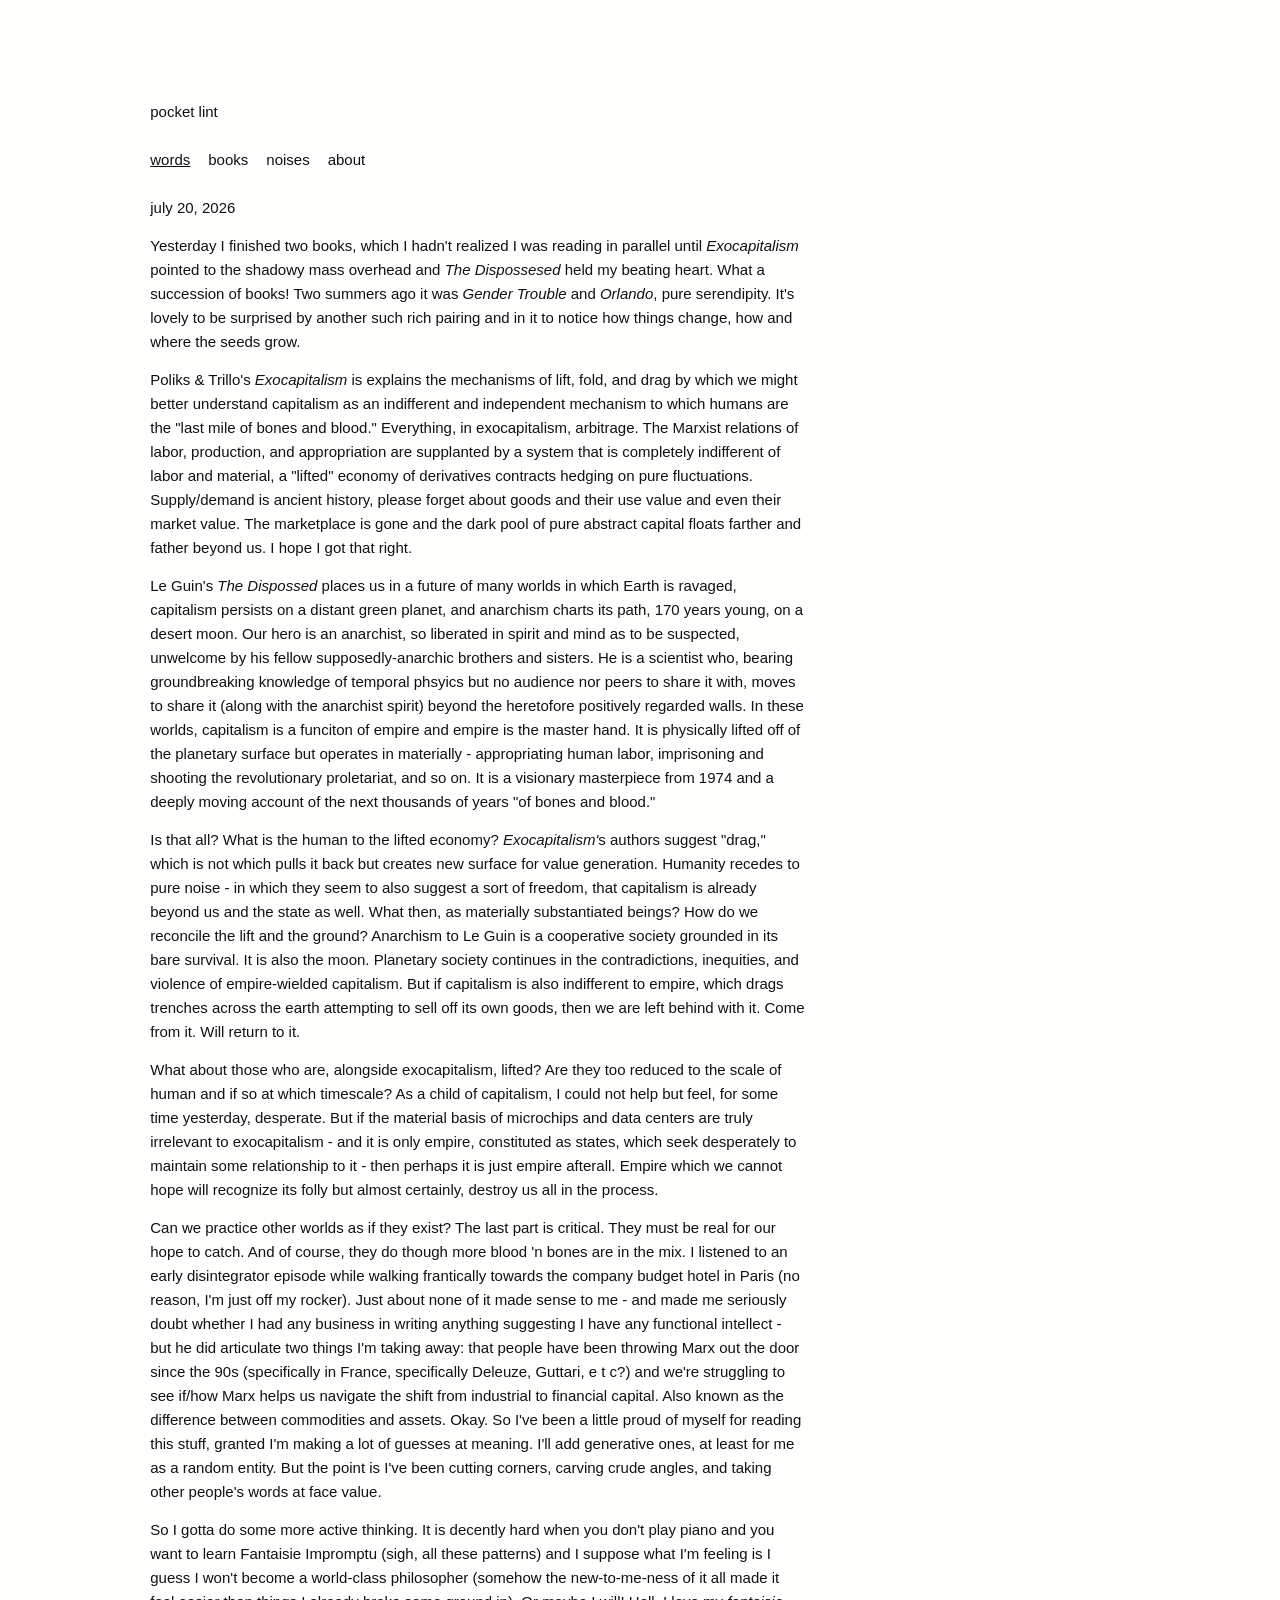
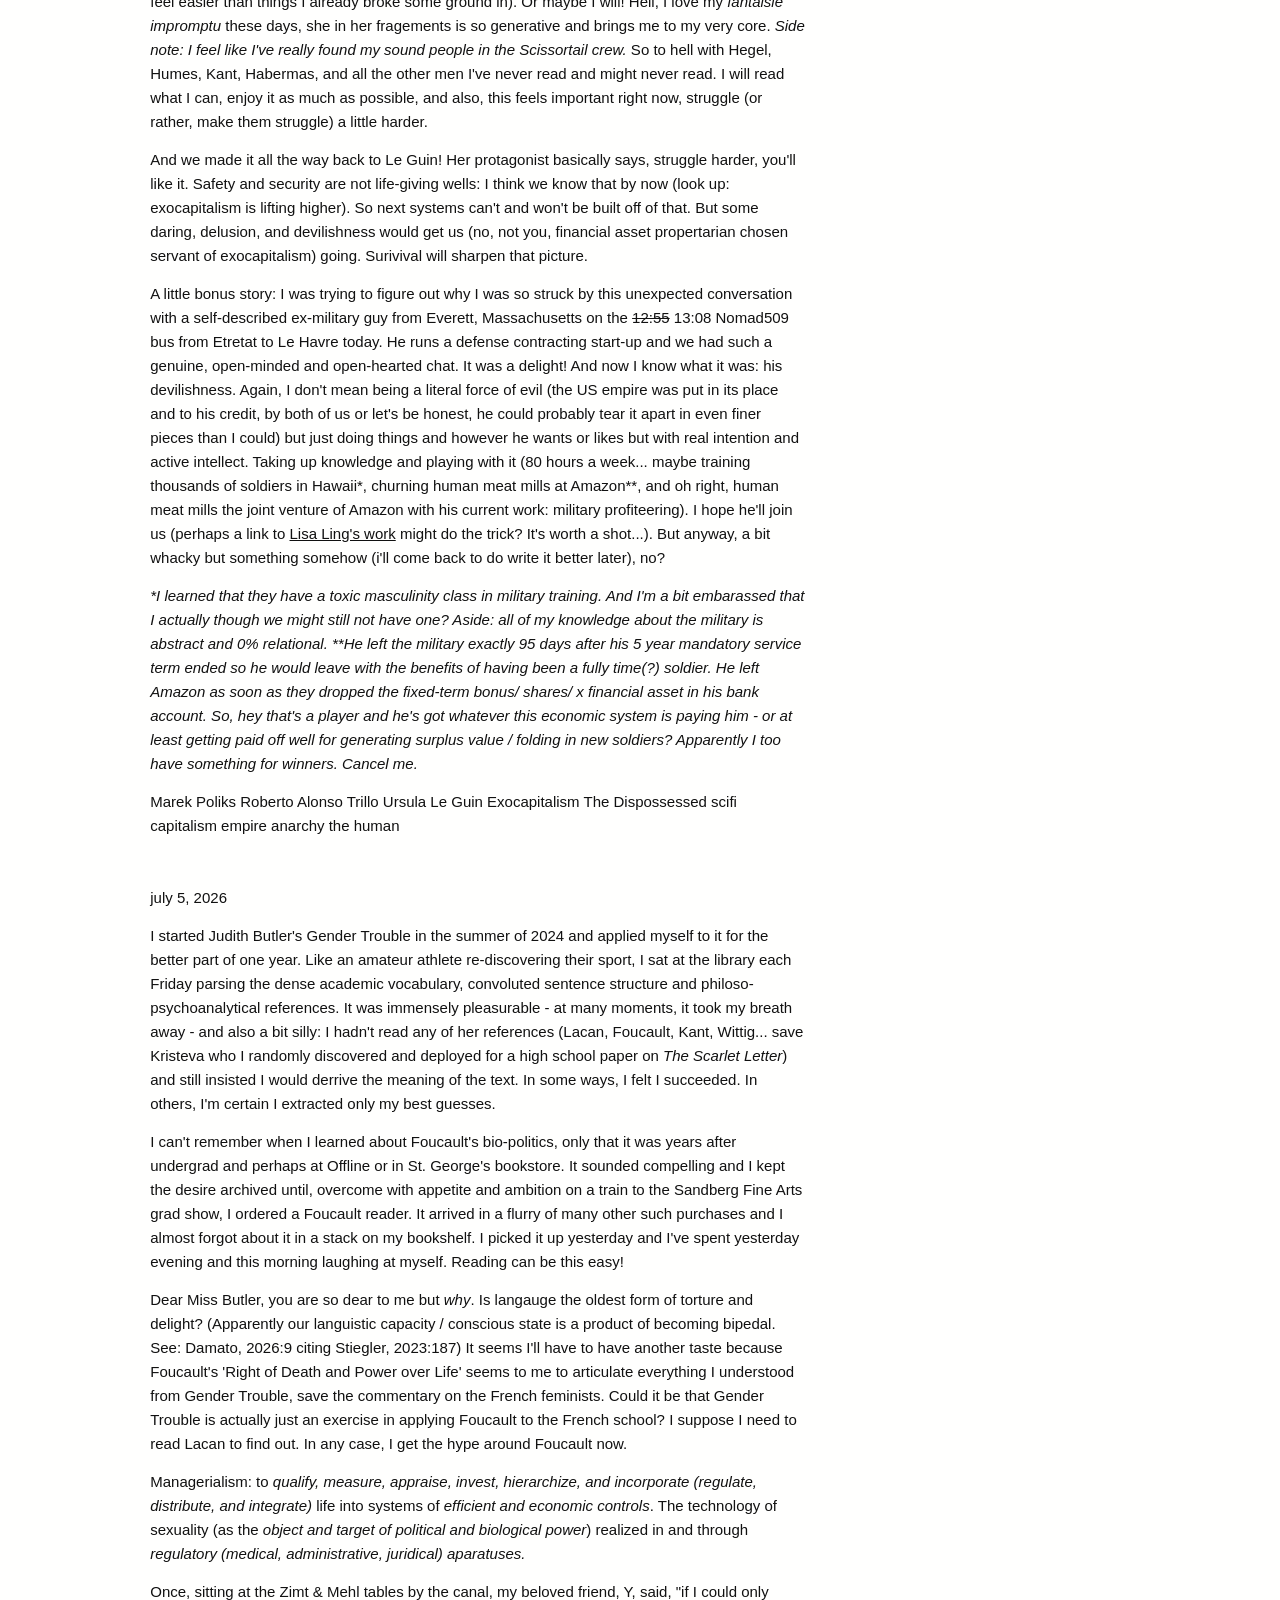
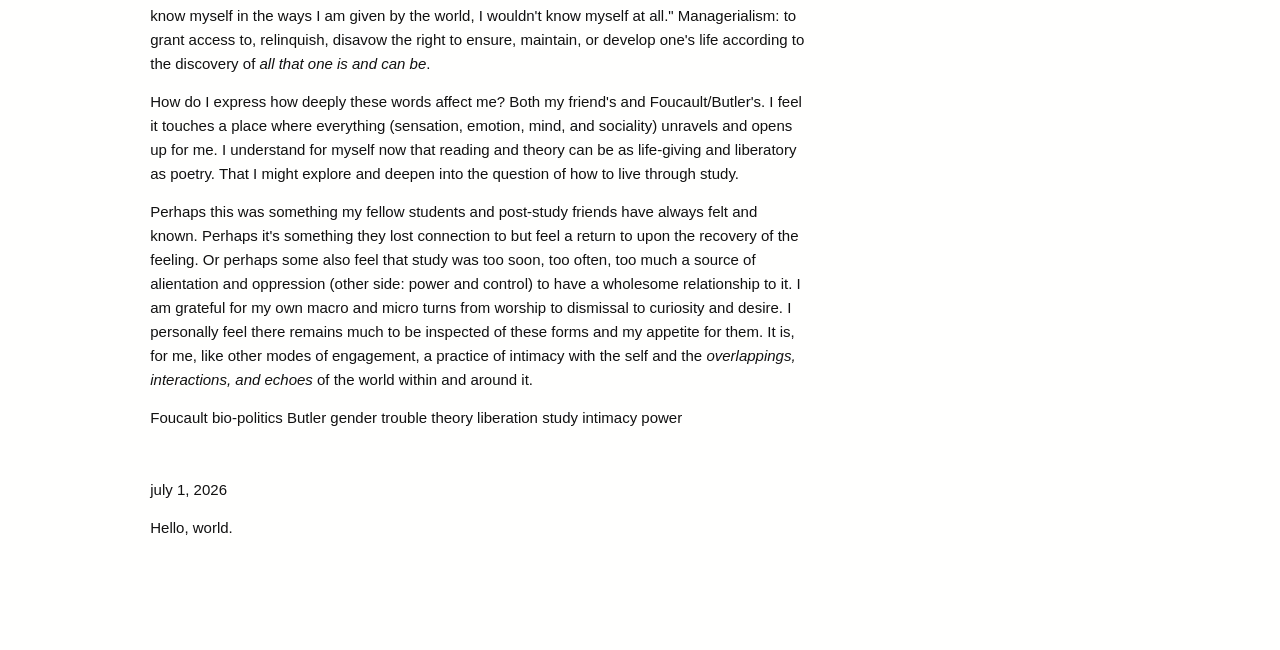
<file: index.html>
<!DOCTYPE html>
<html lang="en">
<head>
<meta charset="UTF-8">
<meta name="viewport" content="width=device-width, initial-scale=1.0">
<title>pocket lint — words</title>
<link rel="stylesheet" href="css/style.css">
</head>
<body>

  <p class="title"><a href="index.html">pocket lint</a></p>

  <p class="nav-box">
    <a href="index.html" class="active">words</a>
    <a href="books.html">books</a>
    <a href="noises.html">noises</a>
    <a href="about.html">about</a>
  </p>

<div class="post">
  <p class="post-date">july 20, 2026</p>
  <p>Yesterday I finished two books, which I hadn't realized I was reading in parallel until <i>Exocapitalism</i> pointed to the shadowy mass overhead and <i>The Dispossesed</i> held my beating heart. What a succession of books! Two summers ago it was <i>Gender Trouble</i> and <i>Orlando</i>, pure serendipity. It's lovely to be surprised by another such rich pairing and in it to notice how things change, how and where the seeds grow. </p>
  <p>Poliks & Trillo's <i>Exocapitalism</i> is explains the mechanisms of lift, fold, and drag by which we might better understand capitalism as an indifferent and independent mechanism to which humans are the "last mile of bones and blood." Everything, in exocapitalism, arbitrage. The Marxist relations of labor, production, and appropriation are supplanted by a system that is completely indifferent of labor and material, a "lifted" economy of derivatives contracts hedging on pure fluctuations. Supply/demand is ancient history, please forget about goods and their use value and even their market value. The marketplace is gone and the dark pool of pure abstract capital floats farther and father beyond us. I hope I got that right. </p>
  <p>Le Guin's <i>The Dispossed</i> places us in a future of many worlds in which Earth is ravaged, capitalism persists on a distant green planet, and anarchism charts its path, 170 years young, on a desert moon. Our hero is an anarchist, so liberated in spirit and mind as to be suspected, unwelcome by his fellow supposedly-anarchic brothers and sisters. He is a scientist who, bearing groundbreaking knowledge of temporal phsyics but no audience nor peers to share it with, moves to share it (along with the anarchist spirit) beyond the heretofore positively regarded walls. In these worlds, capitalism is a funciton of empire and empire is the master hand. It is physically lifted off of the planetary surface but operates in materially - appropriating human labor, imprisoning and shooting the revolutionary proletariat, and so on. It is a visionary masterpiece from 1974 and a deeply moving account of the next thousands of years "of bones and blood."</p>
  <p>Is that all? What is the human to the lifted economy? <i>Exocapitalism'</i>s authors suggest "drag," which is not which pulls it back but creates new surface for value generation. Humanity recedes to pure noise - in which they seem to also suggest a sort of freedom, that capitalism is already beyond us and the state as well. What then, as materially substantiated beings? How do we reconcile the lift and the ground? Anarchism to Le Guin is a cooperative society grounded in its bare survival. It is also the moon. Planetary society continues in the contradictions, inequities, and violence of empire-wielded capitalism. But if capitalism is also indifferent to empire, which drags trenches across the earth attempting to sell off its own goods, then we are left behind with it. Come from it. Will return to it. </p>
  <p>What about those who are, alongside exocapitalism, lifted? Are they too reduced to the scale of human and if so at which timescale? As a child of capitalism, I could not help but feel, for some time yesterday, desperate. But if the material basis of microchips and data centers are truly irrelevant to exocapitalism - and it is only empire, constituted as states, which seek desperately to maintain some relationship to it - then perhaps it is just empire afterall. Empire which we cannot hope will recognize its folly but almost certainly, destroy us all in the process.</p>
  <p>Can we practice other worlds as if they exist? The last part is critical. They must be real for our hope to catch. And of course, they do though more blood 'n bones are in the mix. I listened to an early disintegrator episode while walking frantically towards the company budget hotel in Paris (no reason, I'm just off my rocker). Just about none of it made sense to me - and made me seriously doubt whether I had any business in writing anything suggesting I have any functional intellect - but he did articulate two things I'm taking away: that people have been throwing Marx out the door since the 90s (specifically in France, specifically Deleuze, Guttari, e t c?) and we're struggling to see if/how Marx helps us navigate the shift from industrial to financial capital. Also known as the difference between commodities and assets. Okay. So I've been a little proud of myself for reading this stuff, granted I'm making a lot of guesses at meaning. I'll add generative ones, at least for me as a random entity. But the point is I've been cutting corners, carving crude angles, and taking other people's words at face value.</p>
  <p>So I gotta do some more active thinking. It is decently hard when you don't play piano and you want to learn <i></i>Fantaisie Impromptu</i> (sigh, all these patterns) and I suppose what I'm feeling is I guess I won't become a world-class philosopher (somehow the new-to-me-ness of it all made it feel easier than things I already broke some ground in). Or maybe I will! Hell, I love my <i>fantaisie impromptu</i> these days, she in her fragements is so generative and brings me to my very core. <i>Side note: I feel like I've really found my sound people in the Scissortail crew.</i> So to hell with Hegel, Humes, Kant, Habermas, and all the other men I've never read and might never read. I will read what I can, enjoy it as much as possible, and also, this feels important right now, struggle (or rather, make them struggle) a little harder.</p>
  <p>And we made it all the way back to Le Guin! Her protagonist basically says, struggle harder, you'll like it. Safety and security are not life-giving wells: I think we know that by now (look up: exocapitalism is lifting higher). So next systems can't and won't be built off of that. But some daring, delusion, and devilishness would get us (no, not you, financial asset propertarian chosen servant of exocapitalism) going. Surivival will sharpen that picture.</p>
  <p>A little bonus story: I was trying to figure out why I was so struck by this unexpected conversation with a self-described ex-military guy from Everett, Massachusetts on the <s>12:55</s> 13:08 Nomad509 bus from Etretat to Le Havre today. He runs a defense contracting start-up and we had such a genuine, open-minded and open-hearted chat. It was a delight! And now I know what it was: his devilishness. Again, I don't mean being a literal force of evil (the US empire was put in its place and to his credit, by both of us or let's be honest, he could probably tear it apart in even finer pieces than I could) but just doing things and however he wants or likes but with real intention and active intellect. Taking up knowledge and playing with it (80 hours a week... maybe training thousands of soldiers in Hawaii*, churning human meat mills at Amazon**, and oh right, human meat mills the joint venture of Amazon with his current work: military profiteering). I hope he'll join us (perhaps a link to <a href="https://programm.infraunited.org/cableresist26/talk/MTLBX8/">Lisa Ling's work</a> might do the trick? It's worth a shot...). But anyway, a bit whacky but something somehow (i'll come back to do write it better later), no? </p>
  <p><i>*I learned that they have a toxic masculinity class in military training. And I'm a bit embarassed that I actually though we might still not have one? Aside: all of my knowledge about the military is abstract and 0% relational. **He left the military exactly 95 days after his 5 year mandatory service term ended so he would leave with the benefits of having been a fully time(?) soldier. He left Amazon as soon as they dropped the fixed-term bonus/ shares/ x financial asset in his bank account. So, hey that's a player and he's got whatever this economic system is paying him - or at least getting paid off well for generating surplus value / folding in new soldiers? Apparently I too have something for winners. Cancel me.</i>
  
  <p class="tags"> Marek Poliks Roberto Alonso Trillo Ursula Le Guin Exocapitalism The Dispossessed scifi capitalism empire anarchy the human</p>
</div>

<div class="post">
  <p class="post-date">july 5, 2026</p>
   <p>I started Judith Butler's Gender Trouble in the summer of 2024 and applied myself to it for the better part of one year. Like an amateur athlete re-discovering their sport, I sat at the library each Friday parsing the dense academic vocabulary, convoluted sentence structure and philoso-psychoanalytical references. It was immensely pleasurable - at many moments, it took my breath away - and also a bit silly: I hadn't read any of her references (Lacan, Foucault, Kant, Wittig... save Kristeva who I randomly discovered and deployed for a high school paper on <i>The Scarlet Letter</i>) and still insisted I would derrive the meaning of the text. In some ways, I felt I succeeded. In others, I'm certain I extracted only my best guesses.</p>
  <p>I can't remember when I learned about Foucault's bio-politics, only that it was years after undergrad and perhaps at Offline or in St. George's bookstore. It sounded compelling and I kept the desire archived until, overcome with appetite and ambition on a train to the Sandberg Fine Arts grad show, I ordered a Foucault reader. It arrived in a flurry of many other such purchases and I almost forgot about it in a stack on my bookshelf. I picked it up yesterday and I've spent yesterday evening and this morning laughing at myself. Reading can be this easy! </p>
  <p> Dear Miss Butler, you are so dear to me but <i>why</i>. Is langauge the oldest form of torture and delight? (Apparently our languistic capacity / conscious state is a product of becoming bipedal. See: Damato, 2026:9 citing Stiegler, 2023:187) It seems I'll have to have another taste because Foucault's 'Right of Death and Power over Life' seems to me to articulate everything I understood from Gender Trouble, save the commentary on the French feminists. Could it be that Gender Trouble is actually just an exercise in applying Foucault to the French school? I suppose I need to read Lacan to find out. In any case, I get the hype around Foucault now. </p>
  <p> Managerialism: to <i>qualify, measure, appraise, invest, hierarchize, and incorporate (regulate, distribute, and integrate)</i> life into systems of <i>efficient and economic controls</i>. The technology of sexuality (as the <i>object and target of political and biological power</i>) realized in and through <i>regulatory (medical, administrative, juridical) aparatuses.</i>  </p>
  <p>Once, sitting at the Zimt & Mehl tables by the canal, my beloved friend, Y, said, "if I could only know myself in the ways I am given by the world, I wouldn't know myself at all." 
   Managerialism: to grant access to, relinquish, disavow the right to ensure, maintain, or develop one's life according to the discovery of <i>all that one is and can be</i>. </p>
  <p>How do I express how deeply these words affect me? Both my friend's and Foucault/Butler's. I feel it touches a place where everything (sensation, emotion, mind, and sociality) unravels and opens up for me. I understand for myself now that reading and theory can be as life-giving and liberatory as poetry. That I might explore and deepen into the question of how to live through study. </p>
  <p>Perhaps this was something my fellow students and post-study friends have always felt and known. Perhaps it's something they lost connection to but feel a return to upon the recovery of the feeling. Or perhaps some also feel that study was too soon, too often, too much a source of alientation and oppression (other side: power and control) to have a wholesome relationship to it. I am grateful for my own macro and micro turns from worship to dismissal to curiosity and desire. I personally feel there remains much to be inspected of these forms and my appetite for them. It is,  for me, like other modes of engagement, a practice of intimacy with the self and the <i>overlappings, interactions, and echoes</i> of the world within and around it.</p>

  <p class="tags">Foucault bio-politics Butler gender trouble theory liberation study intimacy power </p>
</div>

  <div class="post">
    <p class="post-date">july 1, 2026</p>
    <p>Hello, world.</p>
  </div>


</body>
</html>
</file>
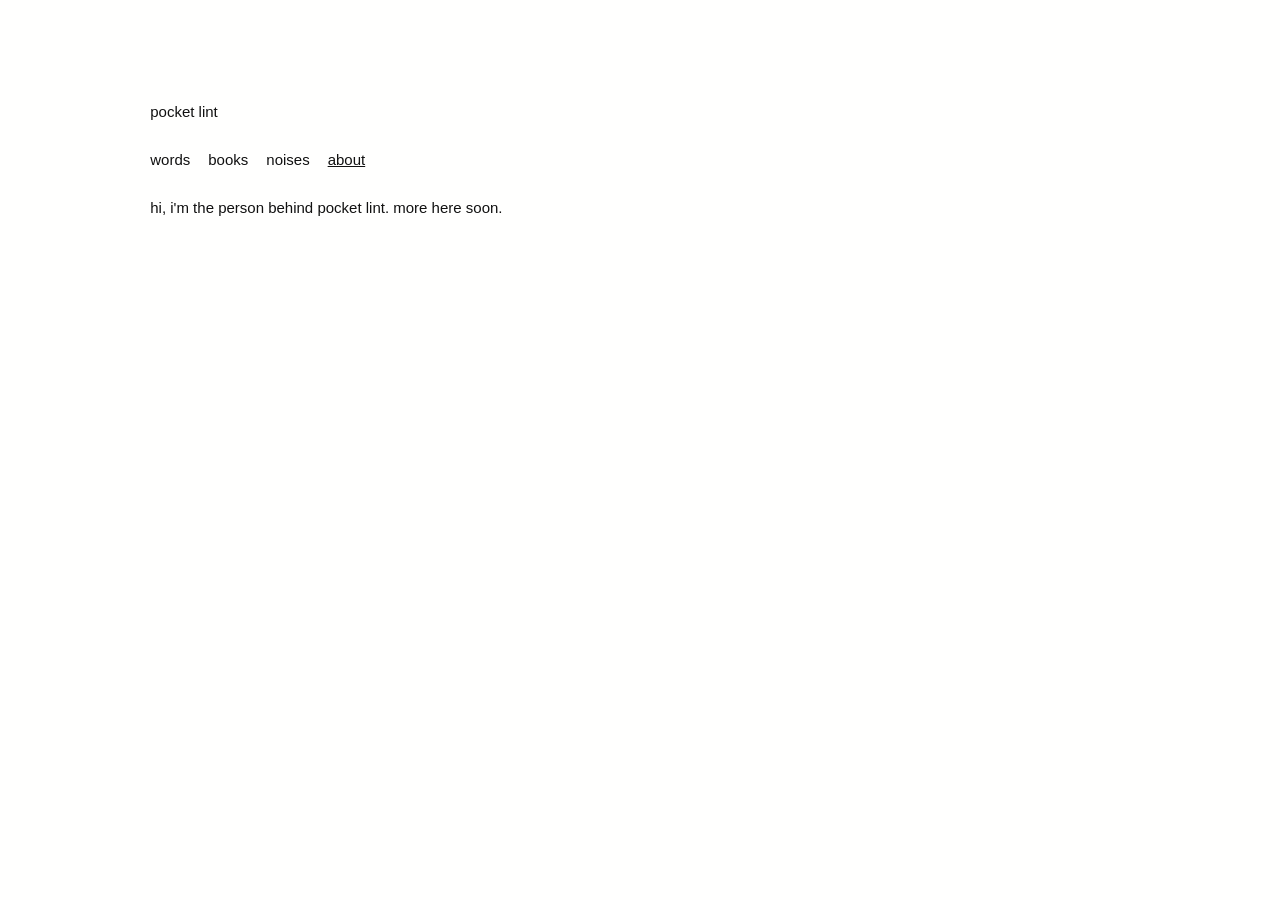
<file: about.html>
<!DOCTYPE html>
<html lang="en">
<head>
<meta charset="UTF-8">
<meta name="viewport" content="width=device-width, initial-scale=1.0">
<title>pocket lint — about</title>
<link rel="stylesheet" href="css/style.css">
</head>
<body>

  <p class="title"><a href="index.html">pocket lint</a></p>

  <p class="nav-box">
    <a href="index.html">words</a>
    <a href="books.html">books</a>
    <a href="noises.html">noises</a>
    <a href="about.html" class="active">about</a>
  </p>

  <div class="post">
    <p>hi, i'm the person behind pocket lint. more here soon.</p>
  </div>

</body>
</html>
</file>
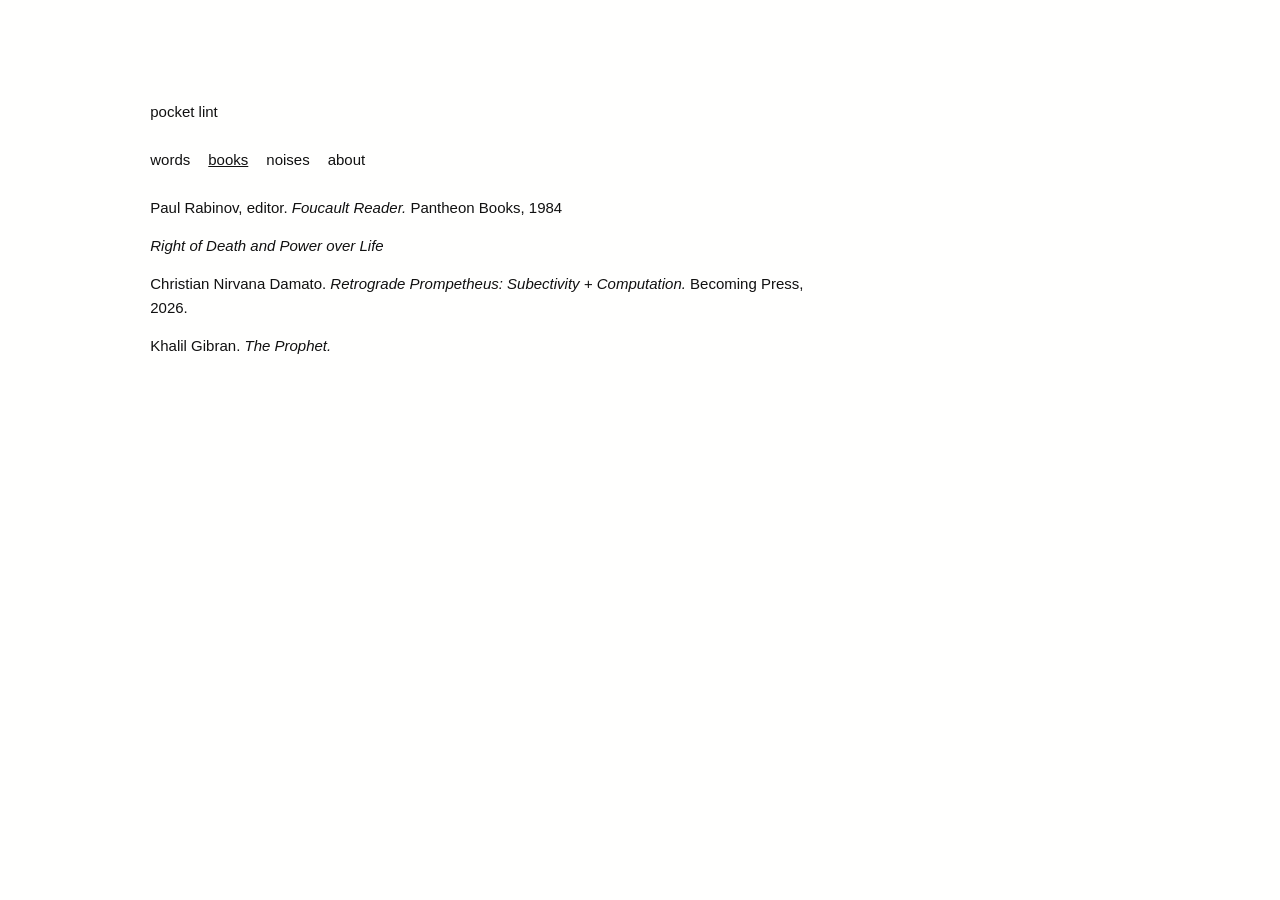
<file: books.html>
<!DOCTYPE html>
<html lang="en">
<head>
<meta charset="UTF-8">
<meta name="viewport" content="width=device-width, initial-scale=1.0">
<title>pocket lint — books</title>
<link rel="stylesheet" href="css/style.css">
</head>
<body>

  <p class="title"><a href="index.html">pocket lint</a></p>

  <p class="nav-box">
    <a href="index.html">words</a>
    <a href="books.html" class="active">books</a>
    <a href="noises.html">noises</a>
    <a href="about.html">about</a>
  </p>

  <div class="post">
    <p>Paul Rabinov, editor. <i>Foucault Reader.</i> Pantheon Books, 1984</p>
      <p><i>Right of Death and Power over Life</i></p>
    <p>Christian Nirvana Damato. <i>Retrograde Prompetheus: Subectivity + Computation.</i> Becoming Press, 2026.</p>
    <p>Khalil Gibran. <i>The Prophet.</i></p>
  </div>

</body>
</html>
</file>
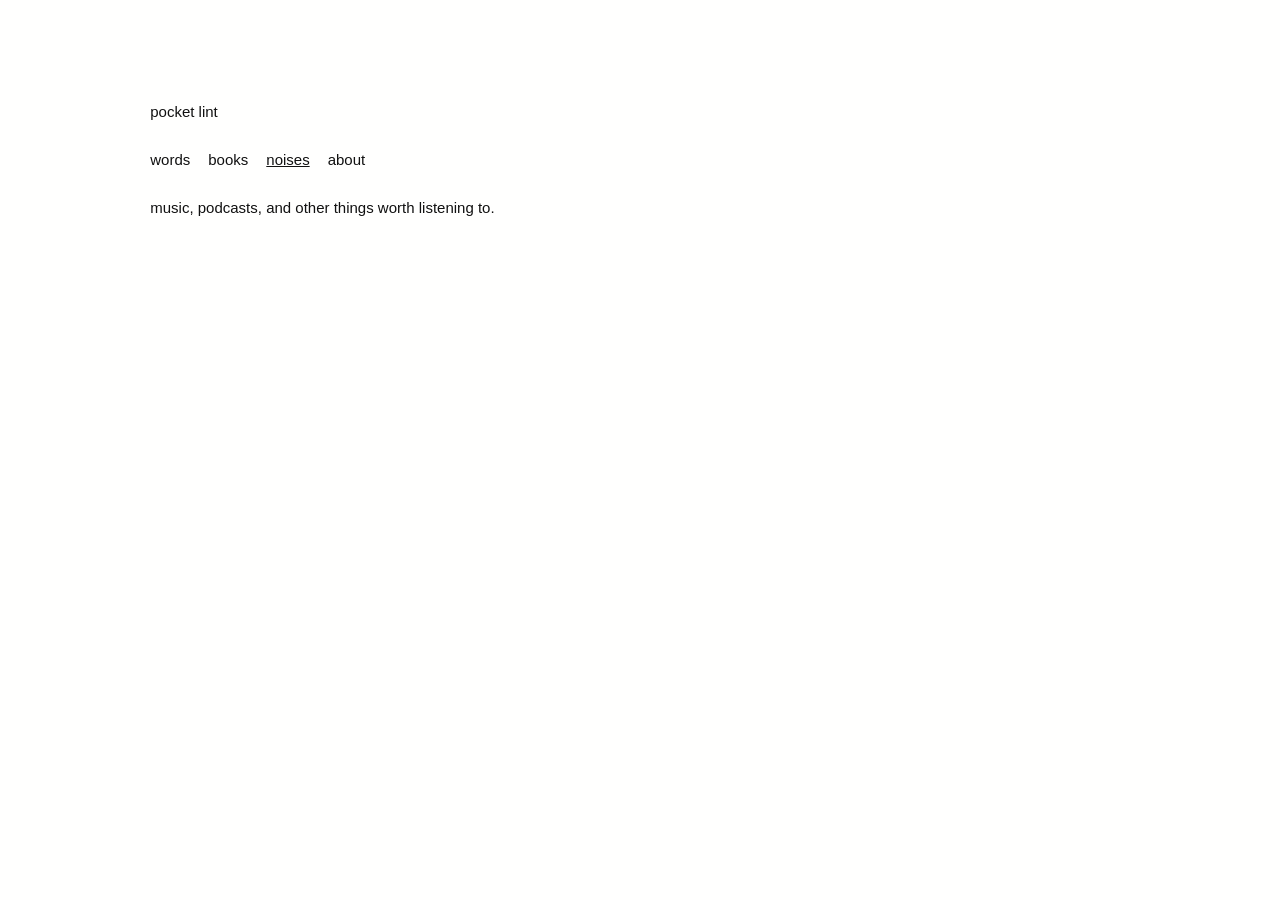
<file: noises.html>
<!DOCTYPE html>
<html lang="en">
<head>
<meta charset="UTF-8">
<meta name="viewport" content="width=device-width, initial-scale=1.0">
<title>pocket lint — noises</title>
<link rel="stylesheet" href="css/style.css">
</head>
<body>

  <p class="title"><a href="index.html">pocket lint</a></p>

  <p class="nav-box">
    <a href="index.html">words</a>
    <a href="books.html">books</a>
    <a href="noises.html" class="active">noises</a>
    <a href="about.html">about</a>
  </p>

  <div class="post">
    <p>music, podcasts, and other things worth listening to.</p>
  </div>

</body>
</html>
</file>
<file: css/style.css>
* { box-sizing: border-box; margin: 0; padding: 0; }
 
body {
  background: #fffffe;
  color: #111111;
  font-family: Arial, Helvetica, "PingFang SC", "Microsoft YaHei", sans-serif;
  font-weight: 400;
  font-size: 15px;
  line-height: 1.6;
  max-width: 775px;
  margin-left: max(24px, calc((100vw - 775px) / 4));
  margin-right: auto;
  padding: 100px 24px 96px;
}
 
.title {
  font-weight: 400;
  font-size: 15px;
}
 
.title a {
  color: #111111;
  text-decoration: none;
}
 
.nav-box {
  margin-top: 24px;
  font-size: 15px;
  display: flex;
  gap: 18px;
}
 
.nav-box a {
  color: #111111;
  text-decoration: none;
}
 
.nav-box a.active {
  text-decoration: underline;
}
 
.post {
  margin-top: 24px;
}
 
.post + .post {
  margin-top: 48px;
}
 
hr {
  margin: 28px 0;
  border: none;
  border-top: 1px solid #ccc;
}
 
.post p {
  margin-bottom: 14px;
  max-width: 656px;
  font-weight: 400;
}
 
.post p.tags {
  font-weight: 400;
}
 
.post-date {
  color: #111111;
  margin-bottom: 16px;
}
 
a { color: #111111; }
</file>
